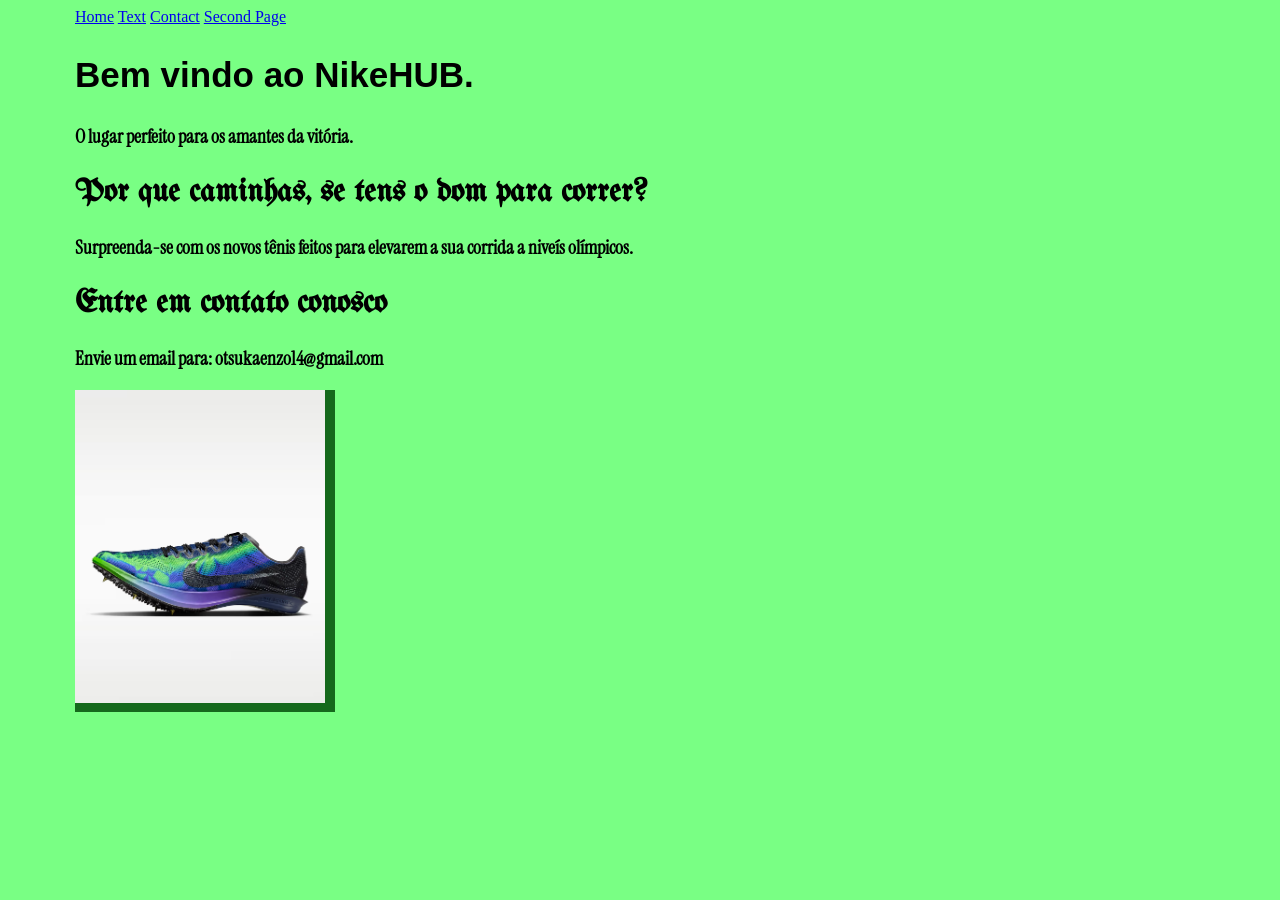
<file: index.html>
<!DOCTYPE html>
<html lang="pt-br">
<head>
<link rel="preconnect" href="https://fonts.googleapis.com">
<link rel="preconnect" href="https://fonts.gstatic.com" crossorigin>
    <meta charset="UTF-8">
    <meta name="viewport" content="width=device-width, initial-scale=1.0">
<link href="https://fonts.googleapis.com/css2?family=Instrument+Serif:ital@0;1&display=swap" rel="stylesheet">
<link href="https://fonts.googleapis.com/css2?family=UnifrakturMaguntia&display=swap" rel="stylesheet">
    <title>NikeHUB</title>
    <link rel="stylesheet" href="style.css">
</head>
<body>
    <nav>
        <a href="#home" class="links">Home</a>
        <a href="#text" class="links">Text</a>
        <a href="#contact" class="links">Contact</a>
        <a href="second.html" class="links">Second Page</a>
    </nav>
    <main>
        <section>
            <h1 class="hometitle">
                Bem vindo ao NikeHUB.
            </h1>
            <p>O lugar perfeito para os amantes da vitória.</p>
        </section>
        <section id="text">
            <h2>Por que caminhas, se tens o dom para correr?</h2>
            <p>Surpreenda-se com os novos tênis feitos para elevarem a sua corrida a niveís olímpicos.</p>
        </section>
        <section id="contact">
            <h2>Entre em contato conosco</h2>
            <p>Envie um email para: otsukaenzo14@gmail.com</p>
        </section>
        <section>
            <div>
                <img src="images/zoom2.png" alt="Nike Shoes" width="250px">
            </div>
        </section>
    </main>
</body>
</html>
</file>
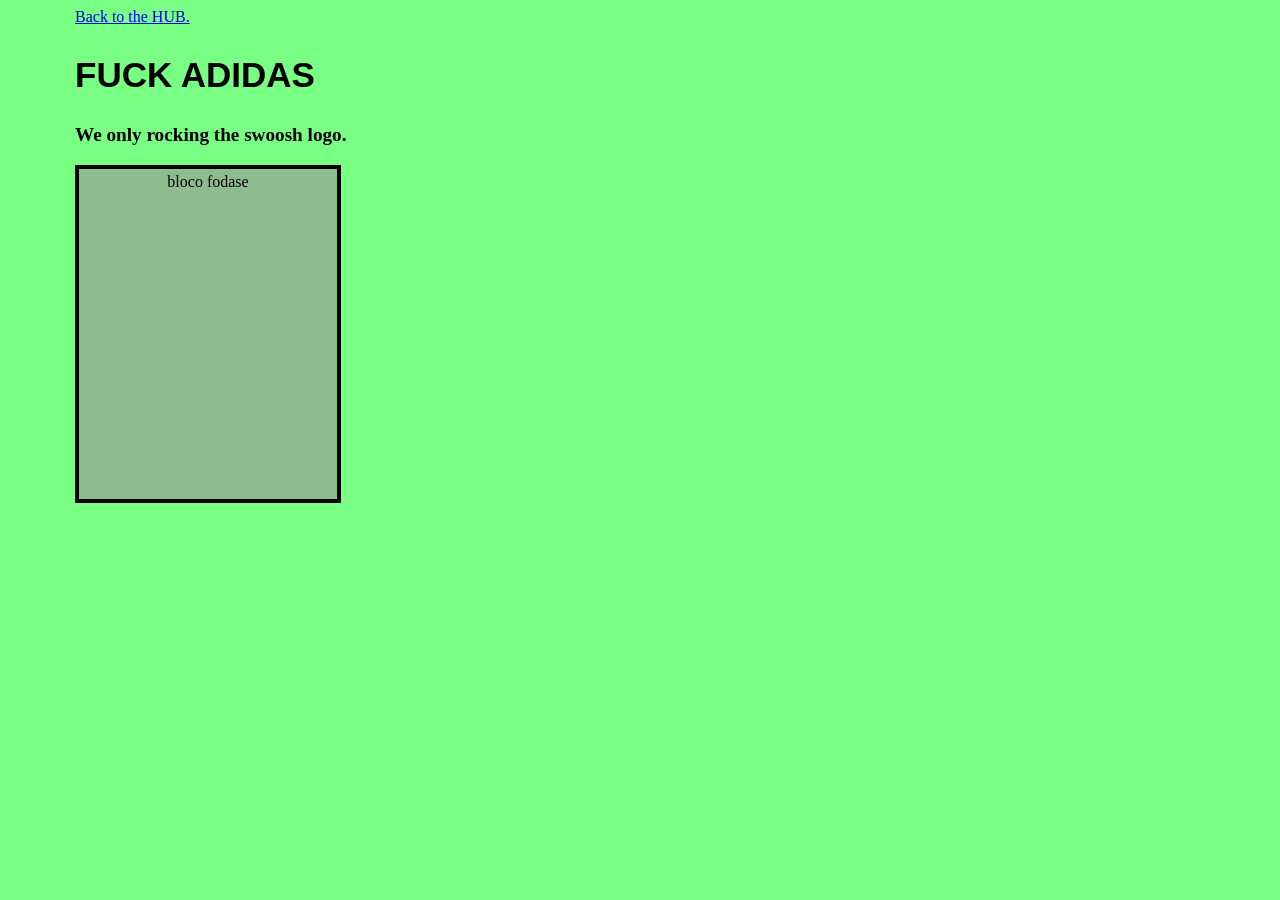
<file: second.html>
<!DOCTYPE html>
<html lang="pt-br">
<head>
    <meta charset="UTF-8">
    <meta name="viewport" content="width=device-width, initial-scale=1.0">
    <title>FUCK THEM OPS</title>
    <link rel="stylesheet" href="style.css">
</head>
<body>
    <nav>
        <a href="./index.html">Back to the HUB.</a>
    </nav>
    <main>
        <section>
            <h1 class="hometitle">FUCK ADIDAS
            </h1>
            <p>We only rocking the swoosh logo.</p>
        </section>
    </main>
    <div id="block">bloco fodase</div>
</body>
</html>
</file>
<file: style.css>
.hometitle {
    font-size: 35px;
    font-weight: bolder;
    font-family: Impact, Haettenschweiler, 'Arial Narrow Bold', sans-serif;
}

body {
    padding-left: 67px;
       background-color: rgb(121, 255, 132);
}

#block {
    border: 4px solid black;
    background-color: darkseagreen;
    padding: 4px 4px;
    width: 250px;
    text-align: center;
}

p {
    font-family: Instrument Serif, serif;
    font-size: 1.2rem;
    font-weight: bold;
}

h2 {
    font-family: UnifrakturMaguntia, cursive;
    font-size: 2rem;
}

div {
    display: block;
    background-color: rgb(21, 105, 28);
    height: 322px;
    width: 260px;
}
</file>
